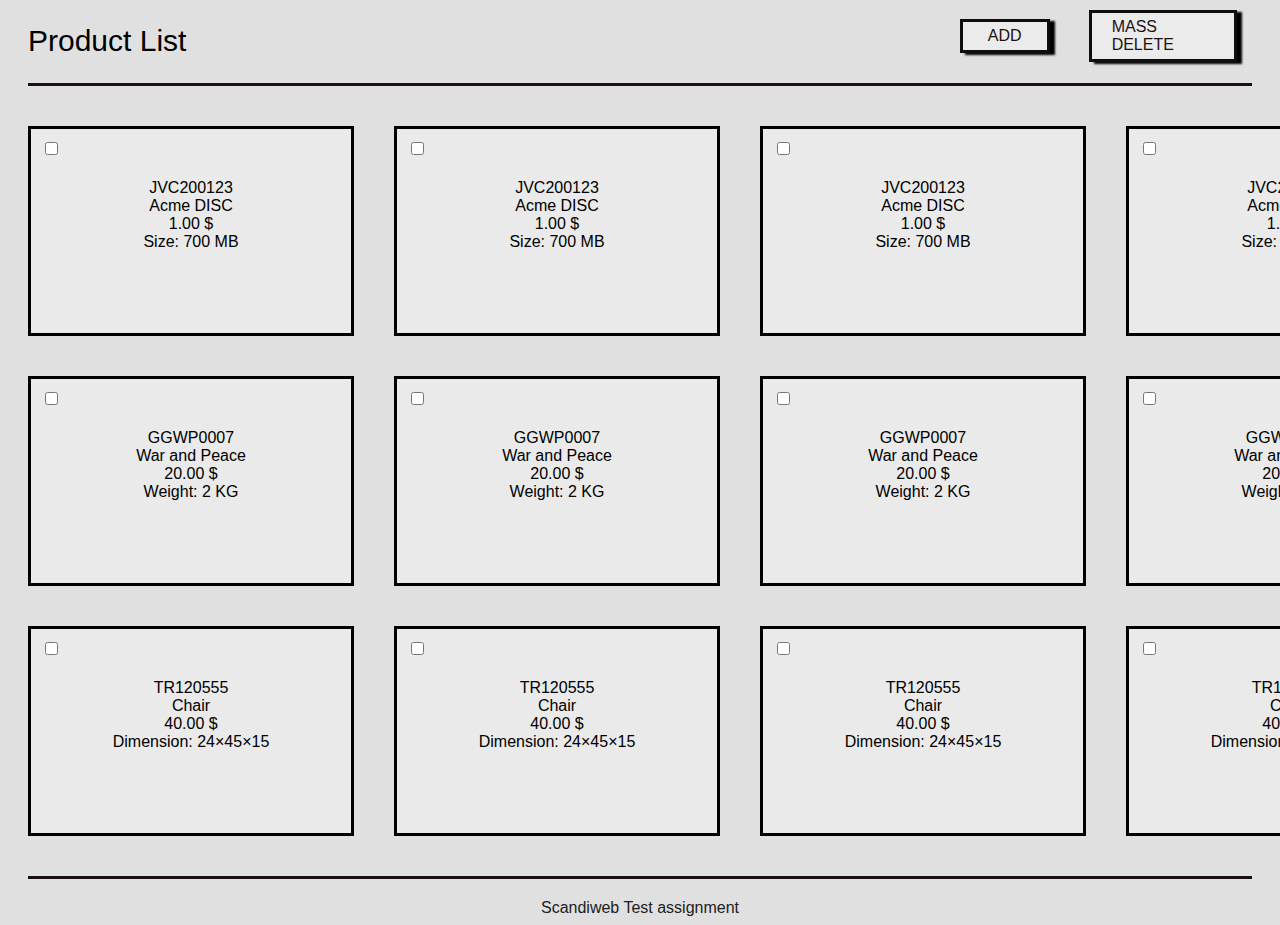
<file: index.html>
<!DOCTYPE html>
<html lang="en">
<head>
    <meta charset="UTF-8">
    <meta http-equiv="X-UA-Compatible" content="IE=edge">
    <meta name="viewport" content="width=device-width, initial-scale=1.0">
    <title>Marharyta_Barandych</title>
    <link rel="stylesheet" href="style.css">
    <script src="/script.js"></script>
    
</head>
<body>
    <div class="header">
        <div class="heading">
            Product List
        </div>
        <div class="button">
            <a href="../test_1/index.html">ADD</a>
        </div>
        <div class="btn">
        <p id="delete-product-btn">
            <a class="btn" onclick="remove('')" href="javascript:void(0);">MASS DELETE</a>
        </p>
        
    </div>
    </div>
    <div class="line"></div>
    
        <div class="wrapper">
            
            <div class="block">
                <div class="delete-checkbox">
                    <form>
                         <input type="checkbox" name="option1" value="1">
                     </form>

                     <div class="text">
                         JVC200123<br>
                         Acme DISC<br>
                         1.00 $<br>
                         Size: 700 MB
                     </div>
                </div>

                

                </div>
                
                
            <div class="block">
                <div class="delete-checkbox">
                    <form>
                         <input type="checkbox" name="option1" value="1">
                     </form>

                     <div class="text">
                        JVC200123<br>
                        Acme DISC<br>
                        1.00 $<br>
                        Size: 700 MB
                    </div>
                    </div>
            </div>
            <div class="block">
                <div class="delete-checkbox">
                    <form>
                         <input type="checkbox" name="option1" value="1">
                     </form>

                     <div class="text">
                        JVC200123<br>
                        Acme DISC<br>
                        1.00 $<br>
                        Size: 700 MB
                    </div>
                    </div>
            </div>
            <div class="block">
                <div class="delete-checkbox">
                    <form>
                         <input type="checkbox" name="option1" value="1">
                     </form>

                     <div class="text">
                        JVC200123<br>
                        Acme DISC<br>
                        1.00 $<br>
                        Size: 700 MB
                    </div>
                    </div>
            </div>
        </div>
        </div>

        
        <div class="wrapper">
            <div class="block">
                <div class="delete-checkbox">
                    <form>
                         <input type="checkbox" name="option1" value="1">
                     </form>

                     <div class="text">
                        GGWP0007<br>
                        War and Peace<br>
                        20.00 $<br>
                        Weight: 2 KG
                    </div>
                    </div>
            </div>
            <div class="block">
                <div class="delete-checkbox">
                    <form>
                         <input type="checkbox" name="option1" value="1">
                     </form>

                     <div class="text">
                        GGWP0007<br>
                        War and Peace<br>
                        20.00 $<br>
                        Weight: 2 KG
                    </div>
                    </div>
            </div>
            <div class="block">
                <div class="delete-checkbox">
                    <form>
                         <input type="checkbox" name="option1" value="1">
                     </form>

                     <div class="text">
                        GGWP0007<br>
                        War and Peace<br>
                        20.00 $<br>
                        Weight: 2 KG
                    </div>
                    </div>
            </div>
            <div class="block">
                <div class="delete-checkbox">
                    <form>
                         <input type="checkbox" name="option1" value="1">
                     </form>

                     <div class="text">
                        GGWP0007<br>
                        War and Peace<br>
                        20.00 $<br>
                        Weight: 2 KG
                    </div>
                    </div>
            </div>
        </div>
        <div class="wrapper">
            <div class="block">
                <div class="delete-checkbox">
                    <form>
                         <input type="checkbox" name="option1" value="1">
                     </form>

                     <div class="text">
                        TR120555<br>
                        Chair<br>
                        40.00 $<br>
                        Dimension: 24&#215;45&#215;15
                    </div>
                    </div>
            </div>
            <div class="block">
                <div class="delete-checkbox">
                    <form>
                         <input type="checkbox" name="option1" value="1">
                     </form>

                     <div class="text">
                        TR120555<br>
                        Chair<br>
                        40.00 $<br>
                        Dimension: 24&#215;45&#215;15
                    </div>
                    </div>
            </div>
            <div class="block">
                <div class="delete-checkbox">
                    <form>
                         <input type="checkbox" name="option1" value="1">
                     </form>

                     <div class="text">
                        TR120555<br>
                        Chair<br>
                        40.00 $<br>
                        Dimension: 24&#215;45&#215;15
                    </div>
                    </div>
            </div>
            <div class="block">
                <div class="delete-checkbox">
                    
                    <form>
                         <input type="checkbox" name="option1" value="1">
                     </form>

                     <div class="text">
                        TR120555<br>
                        Chair<br>
                        40.00 $<br>
                        Dimension: 24&#215;45&#215;15
                    </div>
                    </div>
            </div>
        </div>

        <div class="line"></div>
        <div class="footer">
            <span class="footer__text">
              Scandiweb Test assignment
            </span>
          </div>
    
          <script src="https://cdnjs.cloudflare.com/ajax/libs/jquery/3.6.0/jquery.min.js" integrity="sha512-894YE6QWD5I59HgZOGReFYm4dnWc1Qt5NtvYSaNcOP+u1T9qYdvdihz0PPSiiqn/+/3e7Jo4EaG7TubfWGUrMQ==" crossorigin="anonymous" referrerpolicy="no-referrer"></script>
          
          
</body>
</html>
</file>
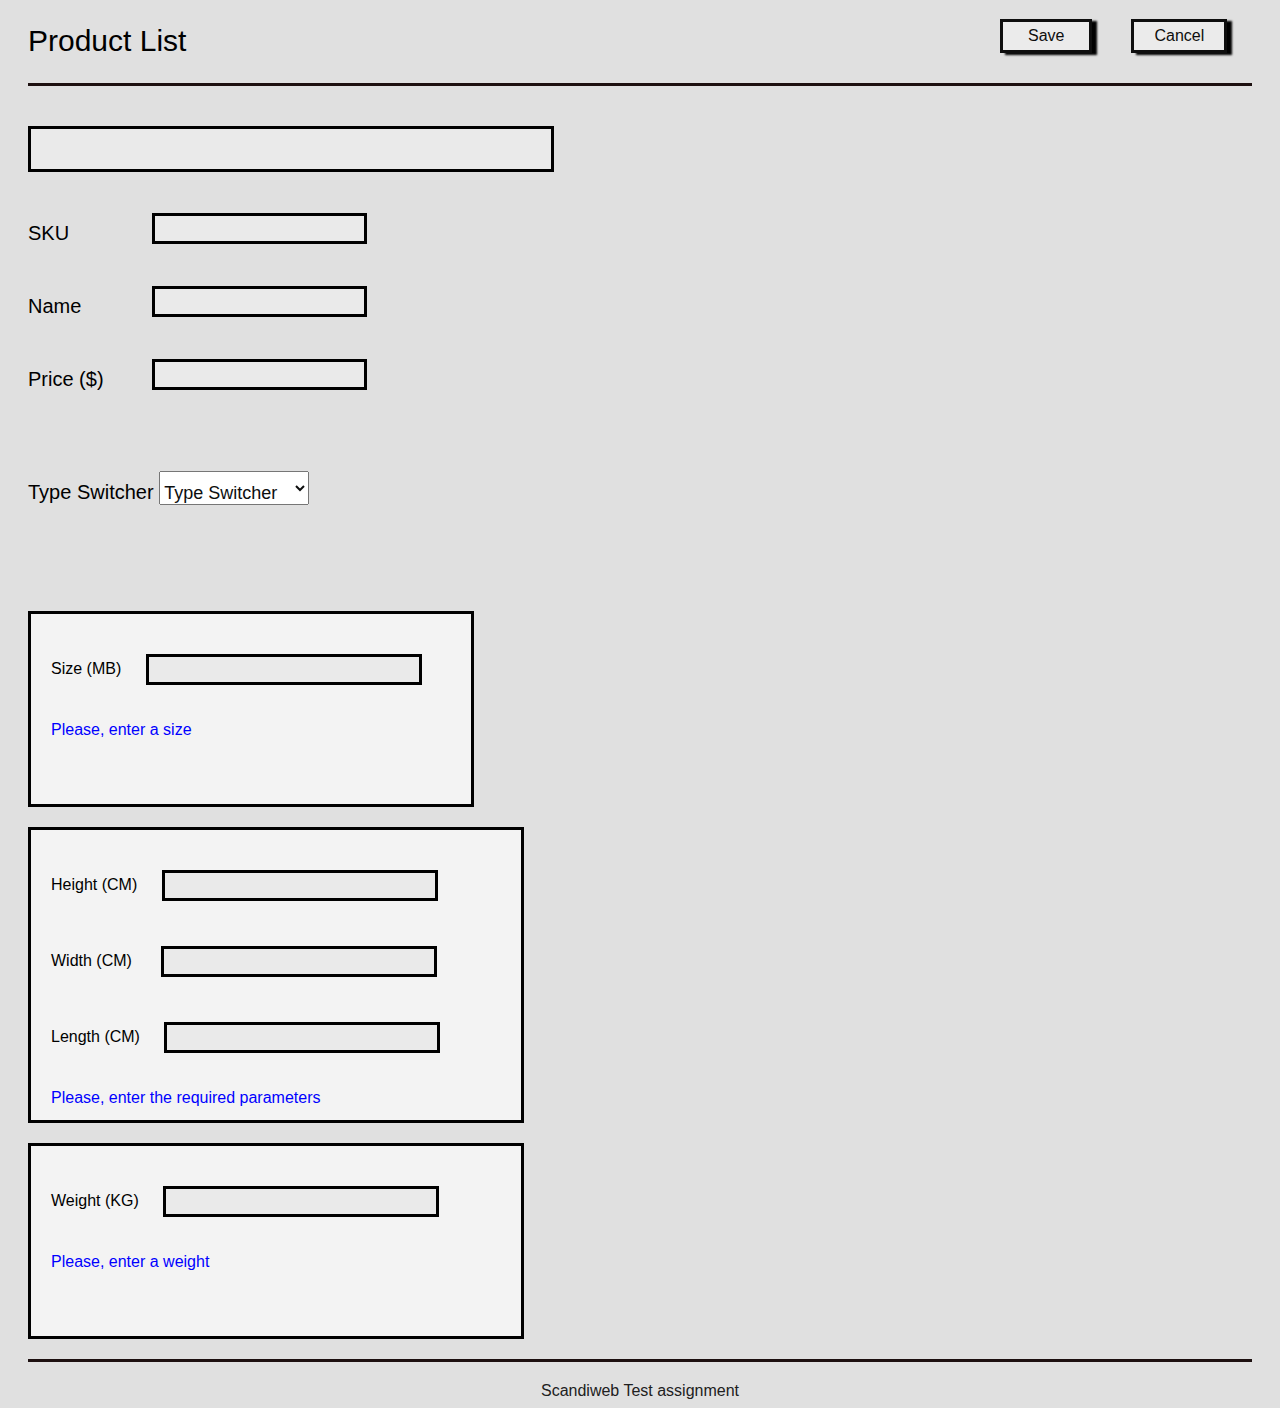
<file: test_1/index.html>
<!DOCTYPE html>
<html lang="en">
<head>
    <meta charset="UTF-8">
    <meta http-equiv="X-UA-Compatible" content="IE=edge">
    <meta name="viewport" content="width=device-width, initial-scale=1.0">
    <title>Marharyta Barandich</title>
    <link rel="stylesheet" href="style.css">
</head>
<body>
    <div class="header">
        <div class="heading">
            Product List
        </div>
        <div class="button">
            Save
        </div>
        <div class="btn">
            Cancel
        </div>
    </div>
    <div class="line"></div>

    <input id="product_form">
    <div class="wrap">
    <div class="info">
        SKU
        
    </div>
    <input id="sku">
</div>


<div class="wrap">
    <div class="info">
        Name
    </div>
    <input id="name">
</div>


<div class="wrap">
    <div class="info">
        Price ($)
    </div>
    <input id="price">
</div>


<div class="about">
<div class="wrap">
    <label id="productType">
<div class="form-group">
    <label for="">Type Switcher</label>
        <select id="selector" class="form-control">
            <option value="default" class="input-xlarge">Type Switcher</option>
            <option value="dvd">DVD</option>
            <option value="book">Book</option>
            <option value="furniture">Furniture</option>
        </select>
    </div>

</div>   

<div class="DVD">
    Size (MB)
    <input id="size">
    <p>Please, enter a size</p>
</div>


    
<div class="Furniture">
    Height (CM)
    <input id="height">
    Width (CM)
    <input id="width">
    Length (CM)
    <input id="length">
    <p>Please, enter the required parameters</p>
</div>

<div class="Book">
    Weight (KG)
    <input id="weight">
    <p>Please, enter a weight</p>
</div>


<div class="line"></div>

<div class="footer">
    
    <span class="footer__text">
        Scandiweb Test assignment
    </span>
</div>
</div>



<script src="https://cdnjs.cloudflare.com/ajax/libs/jquery/3.6.0/jquery.min.js" integrity="sha512-894YE6QWD5I59HgZOGReFYm4dnWc1Qt5NtvYSaNcOP+u1T9qYdvdihz0PPSiiqn/+/3e7Jo4EaG7TubfWGUrMQ==" crossorigin="anonymous" referrerpolicy="no-referrer"></script>

</body>
</html>
</file>
<file: style.css>
body { 
    background-color: rgb(224, 224, 224);
    font-family:Verdana, Geneva, Tahoma, sans-serif;
}

.header {
    width: 100%;
    height: 55px;
    display: flex;
    align-items: center;
    
}

.heading {
    width: 75%;
    font-size: 30px;
    padding-top: 10px;
    margin: 20px;
}

.button {
    background-color: #ebebeb; 
    border: solid;
    color: rgb(14, 14, 14);
    padding: 5px 25px;
    box-shadow:5px 2px 2px black;
    display: inline-block;
    font-size: 16px;
    font-weight: 500;
    margin: 4px;
}

a {
    text-decoration: none;
    color: #1d1010;
}

a:hover {
    color: rgb(122, 51, 237);
}

#delete-product-btn {
    background-color: #ebebeb; 
    border: solid;
    color: rgb(14, 14, 14);
    padding: 5px 20px;
    box-shadow:5px 2px 2px black;
    display: inline-block;
    font-size: 16px;
    margin: 35px;
}

.line {
    border-bottom: 3px solid #1d1010; 
    margin: 20px;
}

.wrapper {
    display: flex;
    flex-direction: column;
    justify-content: space-between;
    flex-wrap: wrap;
    width: 100%;
    height: 250px;
}

.block {
    width: 300px;
    height: 250px;
    background-color: rgb(234, 234, 234);
    margin: 20px;
    padding: 10px;
    border: solid;    
}

.text {
    text-align: center;
    margin: 20px;
}
      
.footer {
    text-align: center;
    color: rgb(32, 32, 32);
}
</file>
<file: test_1/style.css>
body { 
    background-color: rgb(224, 224, 224);
    font-family:Verdana, Geneva, Tahoma, sans-serif;
   
    
}

.header {
    width: 100%;
    height: 55px;
    display: flex;
    align-items: center;
   
}

.heading {
    width: 75%;
    font-size: 30px;
    padding-top: 10px;
    margin: 20px;
}

.button {
    background-color: #ebebeb; 
    border: solid;
    color: rgb(14, 14, 14);
    padding: 5px 25px;
    box-shadow:5px 2px 2px black;
    display: inline-block;
    font-size: 16px;
    font-weight: 500;
    margin: 4px;
}

.btn {
    background-color: #ebebeb; 
    border: solid;
    color: rgb(14, 14, 14);
    padding: 5px 20px;
    box-shadow:5px 2px 2px black;
    display: inline-block;
    font-size: 16px;
    margin: 35px;
}

.line {
    border-bottom: 3px solid #1d1010; 
    margin: 20px;
}

#product_form {
    width: 500px;
    height: 20px;
    background-color: rgb(234, 234, 234);
    margin: 20px;
    padding: 10px;
    border: solid;   
}

.wrap {
    width: 30%;
    display: flex;
    align-items: center;
    
}

.info {
    width: 35%;
    
    font-size: 20px;
    padding-top: 10px;
    margin: 20px;
}

#sku {
    width: 300px;
    height: 5px;
    background-color: rgb(234, 234, 234);
    margin: 20px;
    padding: 10px;
    border: solid;
}

#name {
    width: 300px;
    height: 5px;
    background-color: rgb(234, 234, 234);
    margin: 20px;
    padding: 10px;
    border: solid;
}

#price {
    width: 300px;
    height: 5px;
    background-color: rgb(234, 234, 234);
    margin: 20px;
    padding: 10px;
    border: solid;
}

#productType {
    width: 300px;
    height: 100px;
    align-items: center;
    font-size: 20px;
    padding-top: 40px;
    margin: 20px;
    
}

select {
    width: 150px;
    color: rgb(13, 14, 14);
    font-size: large;
    padding-top: 10px;
    text-align: left;
}

form {
   float: right;
   padding-top: 5px;
}

.DVD {
    width: 400px;
    height: 150px;
    background-color: rgb(234, 234, 234);
    margin: 20px;
    padding: 20px;
    border: solid;
    background-color: rgb(243, 243, 243);
    
   
}

.Furniture {
    width: 450px;
    height: 250px;
    background-color: rgb(234, 234, 234);
    margin: 20px;
    padding: 20px;
    border: solid;
    background-color: rgb(243, 243, 243);
}

.Book {
    width: 450px;
    height: 150px;
    background-color: rgb(234, 234, 234);
    margin: 20px;
    padding: 20px;
    border: solid;
    background-color: rgb(243, 243, 243);
    
}

#size {
    width: 250px;
    height: 5px;
    background-color: rgb(234, 234, 234);
    margin: 20px;
    padding: 10px;
    border: solid;
}

#height {
    width: 250px;
    height: 5px;
    background-color: rgb(234, 234, 234);
    margin: 20px;
    padding: 10px;
    border: solid;
}

#width {
    width: 250px;
    height: 5px;
    background-color: rgb(234, 234, 234);
    margin: 25px;
    padding: 10px;
    border: solid;
}

#length {
    width: 250px;
    height: 5px;
    background-color: rgb(234, 234, 234);
    margin: 20px;
    padding: 10px;
    border: solid;
    
}

#weight {
    width: 250px;
    height: 5px;
    background-color: rgb(234, 234, 234);
    margin: 20px;
    padding: 10px;
    border: solid;
    
}

p {
    color: blue;
}

.sel-hidden {
    display: none
  }
  .sel-hidden.active{
    display:block
  }

.footer {
   
    text-align: center;
    color: rgb(32, 32, 32);

}
</file>
